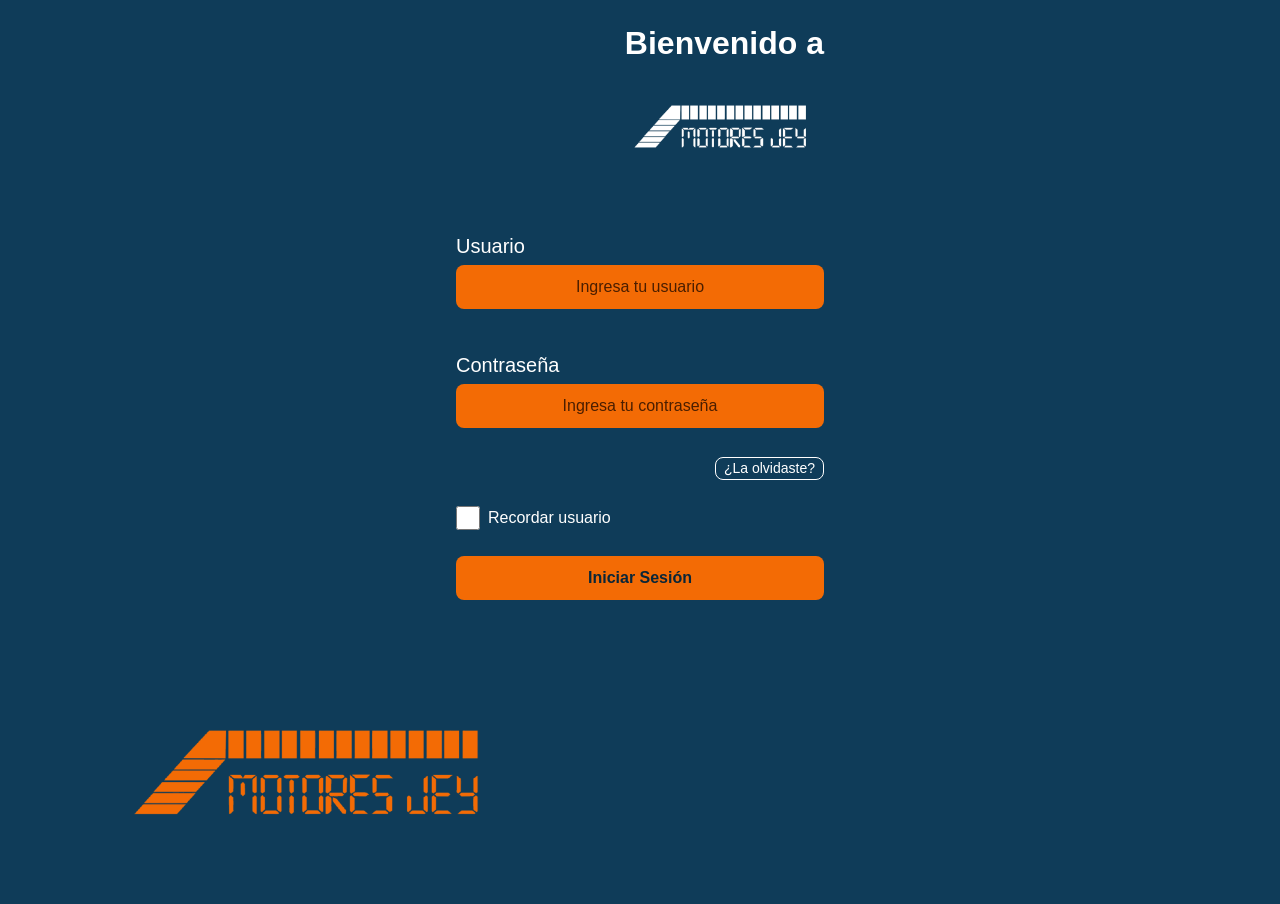
<file: motores-jey-prototipo/index.html>
<!DOCTYPE html>
<html lang="es">
<head>
  <meta charset="UTF-8">
  <meta name="viewport" content="width=device-width, initial-scale=1.0">
  <title>Iniciar sesión | Motores JEY</title>
  <link rel="stylesheet" href="css/variables.css">
  <link rel="stylesheet" href="css/base.css">
  <link rel="stylesheet" href="css/layout.css">
  <link rel="stylesheet" href="css/componentes.css">
  <script src="js/login.js" defer></script>
</head>
<body class="pagina">

  <main class="contenido login">
    <h1 class="login__titulo">
      Bienvenido a
      <img src="img/logo-blanco.svg" alt="Motores JEY" width="200">
    </h1>

    <form class="formulario" id="form-login" novalidate>
      <div class="campo">
        <label class="campo__etiqueta" for="usuario">Usuario</label>
        <input class="campo__control" id="usuario" name="usuario" type="text"
               placeholder="Ingresa tu usuario" autocomplete="username"
               required aria-describedby="usuario-error">
        <p class="campo__error" id="usuario-error"></p>
      </div>

      <div class="campo">
        <label class="campo__etiqueta" for="clave">Contraseña</label>
        <div class="campo__grupo">
          <input class="campo__control" id="clave" name="clave" type="password"
                 placeholder="Ingresa tu contraseña" autocomplete="current-password"
                 required aria-describedby="clave-error">
          <button class="campo__boton-ver" id="ver-clave" type="button"
                  aria-label="Mostrar contraseña" aria-pressed="false">
            <svg class="icono" viewBox="0 0 16 16" aria-hidden="true" focusable="false">
              <!-- paths del ojo de Figma, con fill="currentColor" -->
            </svg>
          </button>
        </div>
        <p class="campo__error" id="clave-error"></p>
        <a class="campo__enlace" href="#">¿La olvidaste?</a>
      </div>

      <label class="casilla">
        <input type="checkbox" id="recordar" name="recordar">
        Recordar usuario
      </label>

      <button class="boton-primario" type="submit">Iniciar Sesión</button>
    </form>
  </main>

  <footer class="pie">
    <img src="img/logo-naranja.svg" alt="" width="400">
  </footer>

</body>
</html>
</file>
<file: motores-jey-prototipo/css/variables.css>
/*===Motores JEY - Variables de diseño. Toda la paleta, tipografía y medidas están aquí.====*/
:root{
    /*-----colores de marca------*/
    --color-fondo: #0f3c59;
    --color-acento: #f36b05;
    --color-error: #FFA3A3;

    /*-----colores de texto------*/
    --color-texto: #ffffff;
    --color-texto-acento: #ff8a2b;
    --color-texto-sobre-acento: #0a2638;
    --color-placeholder: #4a1e00;

    /*-----tipografia------*/
    --fuente: sistem-ui, -apple-system, "Segoe UI", Roboto, Arial, Sans-serif;
    --texto-pequeno: 14px;
    --texto-normal: 16px;
    --texto-grande: 20px;
    --texto-titulo: 32px;

    /*-----espacios------*/
    --espacio-xs: 4px;
    --espacio-s: 8px;
    --espacio-m: 16px;
    --espacio-l: 24px;
    --espacio-xl: 32px;

    /*-----bordes------*/
    --radio: 8px;
    --borde-delgado: 1px solid var var(--color-acento);
}
</file>
<file: motores-jey-prototipo/css/base.css>
/*Motores JEY - Estilos base
   Reglas generales que aplican a todas las pantallas.*/

*,
*::before,
*::after{
    box-sizing: border-box;
}

html {
    font-size: 100%;
}

body{
    margin: 0;
    min-height: 100vh;
    background-color: var(--color-fondo);
    color: var(--color-texto);
    font-family: var(--fuente);
    font-size: var(--texto-normal);
    line-height: 1.5;
}

h1,
h2,
h3 {
    margin: 0 0 var(--espacio-m);
    line-height: 1.2;
}

h1{
    font-size: var(--texto-titulo);
}

    img
    svg{
        display: block;
        max-width: 100%;
        height: auto;
    }

a {
    color: var(--color-texto-acento);
}

button,
input,
select,
textarea{
    font: inherit;
}

button {
    cursor: pointer;
}

::placeholder{
    color: var(--color-placeholder);
    opacity: 1;
}

:focus-visible {
    outline: 3px solid var(--color-texto);
    outline-offset: 2px;
}
</file>
<file: motores-jey-prototipo/css/layout.css>
/* ==========================================================
   Motores JEY - Distribución (layout)
   Encabezado, menú lateral, contenido y pie.
   ========================================================== */

/* ---------- Página completa ---------- */
.pagina {
  display: flex;
  flex-direction: column;
  min-height: 100vh;
}

.contenido {
  flex: 1;
  padding: var(--espacio-l) var(--espacio-m);
}

/* ---------- Encabezado ---------- */
.encabezado {
  padding: var(--espacio-l) var(--espacio-m) 0;
}

.encabezado__logo {
  margin-left: auto;
}

.encabezado__barra {
  display: flex;
  justify-content: space-between;
  align-items: flex-start;
  margin-top: var(--espacio-l);
}

.boton-menu {
  display: grid;
  place-items: center;
  width: 44px;
  height: 44px;
  border: none;
  border-radius: var(--radio);
  background-color: var(--color-acento);
  color: var(--color-texto-sobre-acento);
  font-size: var(--texto-grande);
  font-weight: bold;
}

.encabezado__usuario {
  display: flex;
  flex-direction: column;
  align-items: flex-end;
  gap: var(--espacio-s);
}

.encabezado__fila {
  display: flex;
  align-items: center;
  gap: var(--espacio-s);
}

.tarjeta-usuario {
  display: flex;
  flex-direction: column;
  align-items: flex-end;
  padding: var(--espacio-xs) var(--espacio-s);
  border: 1px solid var(--color-texto);
  border-radius: var(--radio);
  line-height: 1.2;
}

.tarjeta-usuario__rol {
  color: var(--color-texto-acento);
  font-size: var(--texto-pequeno);
}

.boton-salir {
  padding: var(--espacio-xs) var(--espacio-s);
  border: var(--borde-delgado);
  border-radius: var(--radio);
  font-size: var(--texto-pequeno);
  text-decoration: none;
}

/* ---------- Menú lateral ---------- */
.menu-lateral {
  position: fixed;
  top: 112px;
  bottom: 0;
  left: 0;
  z-index: 20;
  width: min(80%, 320px);
  padding: var(--espacio-l);
  overflow-y: auto;
  background-color: var(--color-fondo);
  border: 3px solid var(--color-acento);
  border-left: none;
  border-radius: 0 40px 40px 0;
  transform: translateX(-100%);
  visibility: hidden;
  transition: transform 0.3s ease, visibility 0s 0.3s;
}

.menu-lateral--abierto {
  transform: translateX(0);
  visibility: visible;
  transition: transform 0.3s ease, visibility 0s;
}

.menu-lateral__logo {
  margin-bottom: var(--espacio-l);
}

.menu-lateral__lista {
  margin: 0;
  padding: 0;
  list-style: none;
}

.menu-lateral__lista a {
  display: flex;
  align-items: center;
  gap: var(--espacio-s);
  min-height: 44px;
  color: var(--color-texto);
  text-decoration: none;
}

.menu-lateral__lista a:hover {
  color: var(--color-texto-acento);
}

.fondo-menu {
  position: fixed;
  inset: 0;
  z-index: 10;
  background-color: rgb(0 0 0 / 0.5);
}

/* ---------- Pie ---------- */
.pie {
  padding: var(--espacio-l) var(--espacio-m);
}

/* ---------- Utilidades ---------- */
.oculto-visual {
  position: absolute;
  width: 1px;
  height: 1px;
  overflow: hidden;
  clip-path: inset(50%);
  white-space: nowrap;
}

/* ---------- Preferencias del usuario ---------- */
@media (prefers-reduced-motion: reduce) {
  .menu-lateral {
    transition: none;
  }
}

/* ---------- Pantallas grandes ---------- */
@media (min-width: 1024px) {
  .encabezado,
  .contenido,
  .pie {
    width: 100%;
    max-width: 1100px;
    margin-inline: auto;
  }
}

/* ---------- Pantallas de acceso (login y error) ---------- */
.login,
.mensaje-pantalla {
  display: flex;
  flex-direction: column;
  justify-content: center;
  gap: var(--espacio-xl);
  width: 100%;
  max-width: 400px;
  margin-inline: auto;
}

.login__titulo {
  display: flex;
  flex-direction: column;
  align-items: flex-end;
  gap: var(--espacio-s);
}

.mensaje-pantalla {
  align-items: center;
  text-align: center;
}

.mensaje-pantalla h1 {
  font-size: var(--texto-grande);
}

.mensaje-pantalla__icono {
  width: 160px;
  height: 160px;
  color: var(--color-acento);
}
</file>
<file: motores-jey-prototipo/css/componentes.css>
/* ==========================================================
   Motores JEY - Componentes reutilizables
   Piezas que se repiten en varias pantallas.
   ========================================================== */

/* ---------- Iconos ---------- */
.icono {
  width: 1.25em;
  height: 1.25em;
  flex-shrink: 0;
}

.icono--grande {
  width: 56px;
  height: 56px;
}

/* ---------- Botón de alertas (campana) ---------- */
.boton-alertas {
  display: grid;
  place-items: center;
  width: 44px;
  height: 44px;
  padding: 0;
  border: none;
  background: none;
  color: var(--color-acento);
  font-size: var(--texto-grande);
}

/* ---------- Accesos rápidos ---------- */
.accesos {
  display: grid;
  grid-template-columns: repeat(3, 1fr);
  gap: var(--espacio-m);
  max-width: 360px;
  margin: var(--espacio-xl) auto 0;
}

.tarjeta-acceso {
  display: flex;
  flex-direction: column;
  align-items: center;
  justify-content: center;
  gap: var(--espacio-m);
  min-height: 200px;
  padding: var(--espacio-m) var(--espacio-s);
  border: var(--borde-delgado);
  border-radius: var(--radio);
  color: var(--color-texto-acento);
  font-size: var(--texto-pequeno);
  text-align: center;
  text-decoration: none;
  transition: background-color 0.2s ease, color 0.2s ease;
}

.tarjeta-acceso:hover {
  background-color: var(--color-acento);
  color: var(--color-texto-sobre-acento);
}

@media (min-width: 768px) {
  .accesos {
    max-width: 600px;
  }

  .tarjeta-acceso {
    font-size: var(--texto-normal);
  }
}

@media (prefers-reduced-motion: reduce) {
  .tarjeta-acceso {
    transition: none;
  }
}

/* ---------- Formularios ---------- */
.formulario {
  display: flex;
  flex-direction: column;
  gap: var(--espacio-m);
}

.campo {
  display: flex;
  flex-direction: column;
  gap: var(--espacio-xs);
}

.campo__etiqueta {
  font-size: var(--texto-grande);
}

.campo__grupo {
  position: relative;
}

.campo__control {
  width: 100%;
  min-height: 44px;
  padding: var(--espacio-s) 48px;
  border: 2px solid transparent;
  border-radius: var(--radio);
  background-color: var(--color-acento);
  color: var(--color-texto-sobre-acento);
  text-align: center;
}

.campo__control[aria-invalid="true"] {
  border-color: var(--color-error);
}

.campo__boton-ver {
  position: absolute;
  top: 0;
  right: 0;
  display: grid;
  place-items: center;
  width: 44px;
  height: 100%;
  padding: 0;
  border: none;
  background: none;
  color: var(--color-texto-sobre-acento);
}

.campo__error {
  min-height: 1.5em;
  margin: 0;
  color: var(--color-error);
  font-size: var(--texto-pequeno);
}

.campo__enlace {
  align-self: flex-end;
  padding: 0 var(--espacio-s);
  border: 1px solid var(--color-texto);
  border-radius: var(--radio);
  color: var(--color-texto);
  font-size: var(--texto-pequeno);
  text-decoration: none;
}

.casilla {
  display: flex;
  align-items: center;
  gap: var(--espacio-s);
  min-height: 44px;
  cursor: pointer;
}

.casilla input {
  width: 24px;
  height: 24px;
  margin: 0;
  accent-color: var(--color-acento);
}

/* ---------- Botón principal ---------- */
.boton-primario {
  display: block;
  width: 100%;
  min-height: 44px;
  padding: var(--espacio-s) var(--espacio-m);
  border: none;
  border-radius: var(--radio);
  background-color: var(--color-acento);
  color: var(--color-texto-sobre-acento);
  font-weight: bold;
  text-align: center;
  text-decoration: none;
}

.boton-primario:hover {
  background-color: var(--color-texto-acento);
}
</file>
